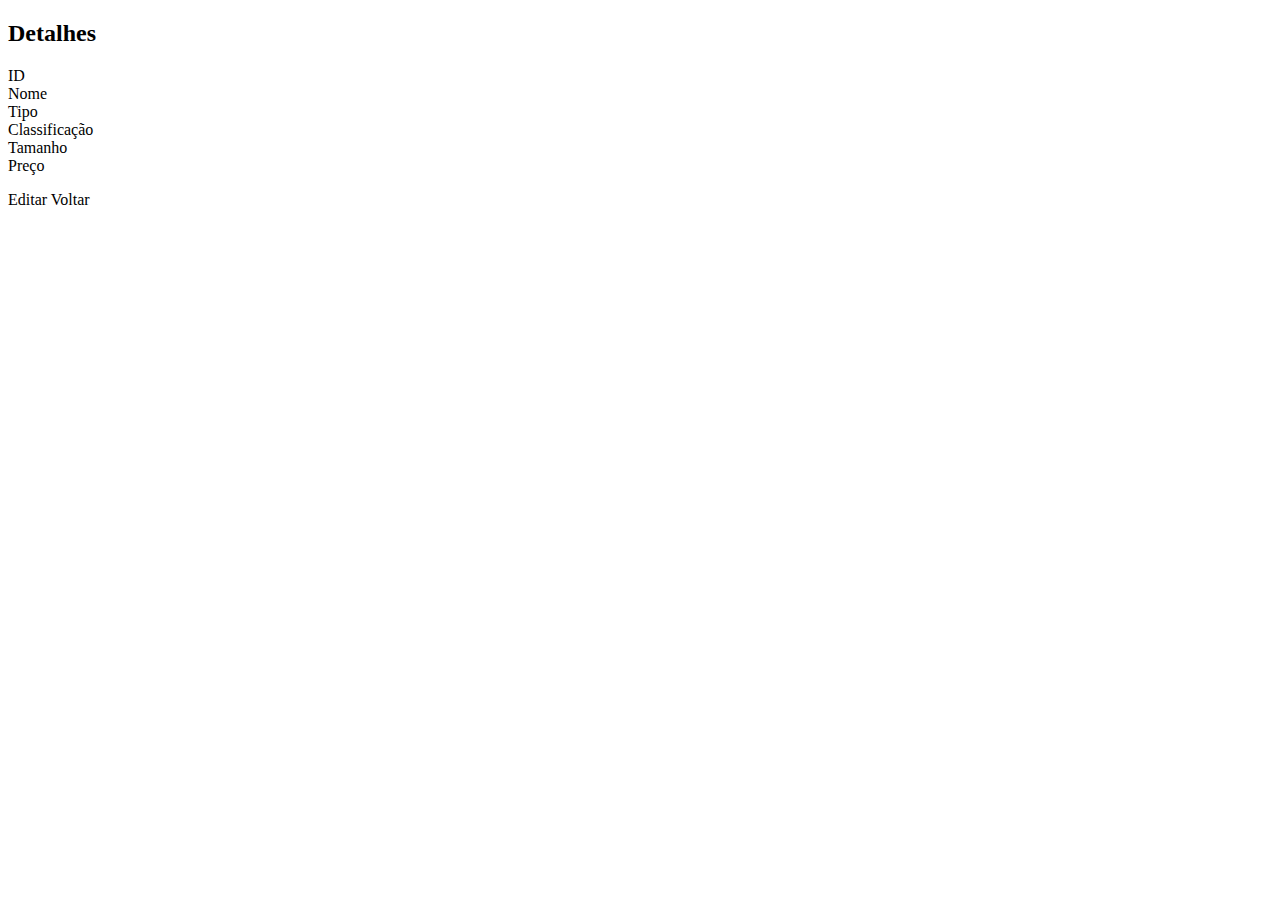
<file: src/main/resources/templates/brinquedos/details.html>
<!DOCTYPE html>
<html xmlns:th="http://www.thymeleaf.org" lang="pt-BR">
<head th:replace="fragments/layout :: mainHead('Detalhes do Brinquedo')"></head>

<body>

<div th:replace="fragments/layout :: mainHeader"></div>

<main class="container py-5">

    <div class="card-surface">
        <h2>Detalhes</h2>
        <dl class="row dl-row">
            <dt class="col-sm-3">ID</dt><dd class="col-sm-9" th:text="${brinquedo.id}"></dd>
            <dt class="col-sm-3">Nome</dt><dd class="col-sm-9" th:text="${brinquedo.nome}"></dd>
            <dt class="col-sm-3">Tipo</dt><dd class="col-sm-9" th:text="${brinquedo.tipo}"></dd>
            <dt class="col-sm-3">Classificação</dt><dd class="col-sm-9" th:text="${brinquedo.classificacao}"></dd>
            <dt class="col-sm-3">Tamanho</dt><dd class="col-sm-9" th:text="${brinquedo.tamanho}"></dd>
            <dt class="col-sm-3">Preço</dt><dd class="col-sm-9" th:text="${brinquedo.preco}"></dd>
        </dl>

        <a th:href="@{/brinquedos/web/{id}/edit(id=${brinquedo.id})}" class="btn btn-brand me-2">Editar</a>
        <a th:href="@{/brinquedos/web}" class="btn btn-outline-secondary">Voltar</a>
    </div>

</main>

<div th:replace="fragments/layout :: mainFooter"></div>
</body>

</html>
</file>
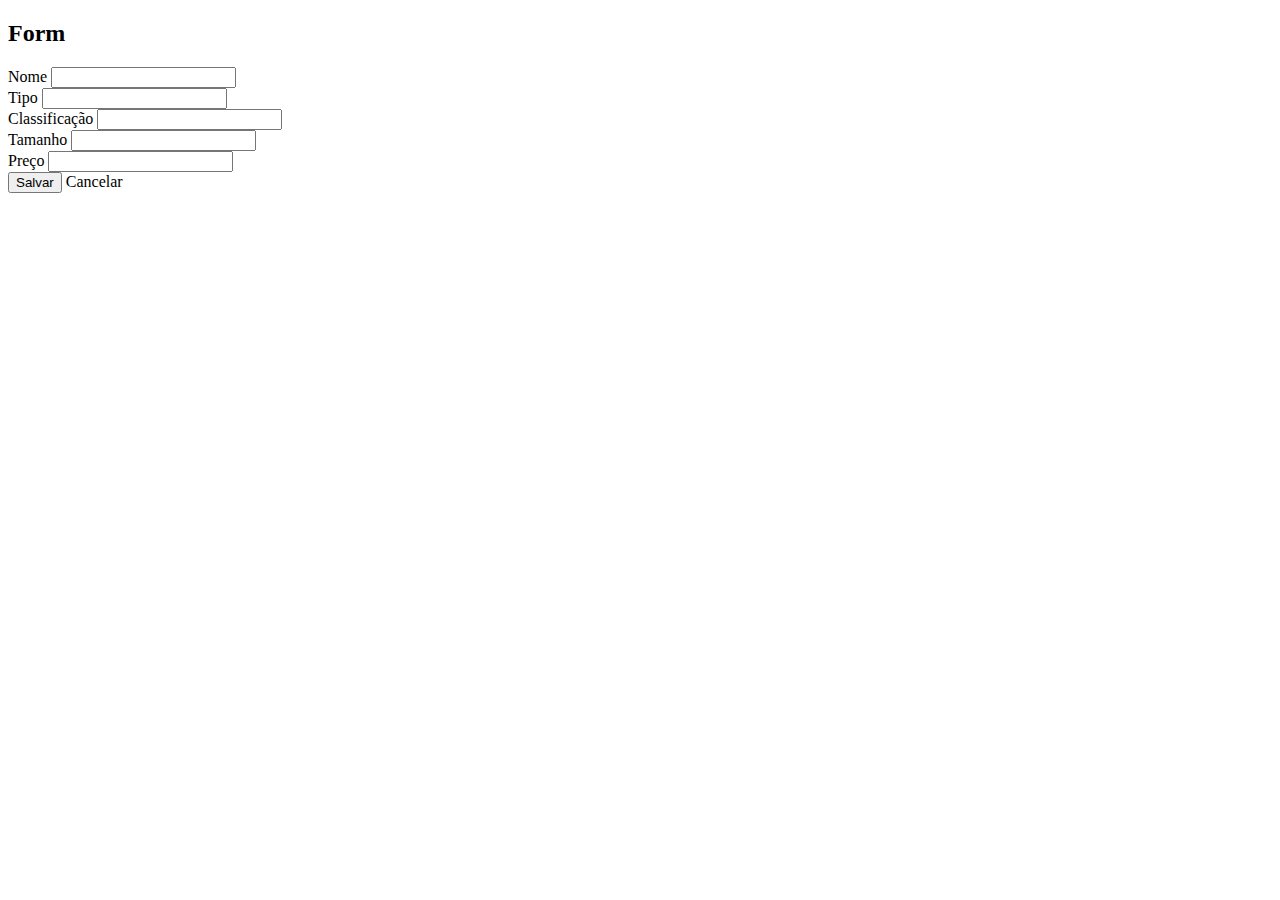
<file: src/main/resources/templates/brinquedos/form.html>
<!DOCTYPE html>
<html xmlns:th="http://www.thymeleaf.org" lang="pt-BR">
<head th:replace="fragments/layout :: mainHead(${brinquedo.id} != null ? 'Editar Brinquedo' : 'Novo Brinquedo')"></head>

<body>

<div th:replace="fragments/layout :: mainHeader"></div>

<main class="container py-5">

    <div class="card-surface">
        <h2 th:text="${brinquedo.id} != null ? 'Editar Brinquedo' : 'Novo Brinquedo'">Form</h2>
        <form th:action="${actionUrl}" th:object="${brinquedo}" method="post" class="mt-3">
            <div class="row g-3">
                <div class="col-md-6">
                    <label class="form-label">Nome</label>
                    <input class="form-control" th:field="*{nome}" />
                    <div class="text-danger" th:if="${#fields.hasErrors('nome')}" th:errors="*{nome}"></div>
                </div>

                <div class="col-md-6">
                    <label class="form-label">Tipo</label>
                    <input class="form-control" th:field="*{tipo}" />
                </div>

                <div class="col-md-4">
                    <label class="form-label">Classificação</label>
                    <input class="form-control" th:field="*{classificacao}" />
                </div>

                <div class="col-md-4">
                    <label class="form-label">Tamanho</label>
                    <input class="form-control" th:field="*{tamanho}" />
                </div>

                <div class="col-md-4">
                    <label class="form-label">Preço</label>
                    <input type="number" step="0.01" class="form-control" th:field="*{preco}" />
                </div>

                <div class="col-12 mt-3">
                    <button type="submit" class="btn btn-brand me-2">Salvar</button>
                    <a th:href="@{/brinquedos/web}" class="btn btn-outline-secondary">Cancelar</a>
                </div>
            </div>
        </form>
    </div>

</main>

<div th:replace="fragments/layout :: mainFooter"></div>
</body>

</html>
</file>
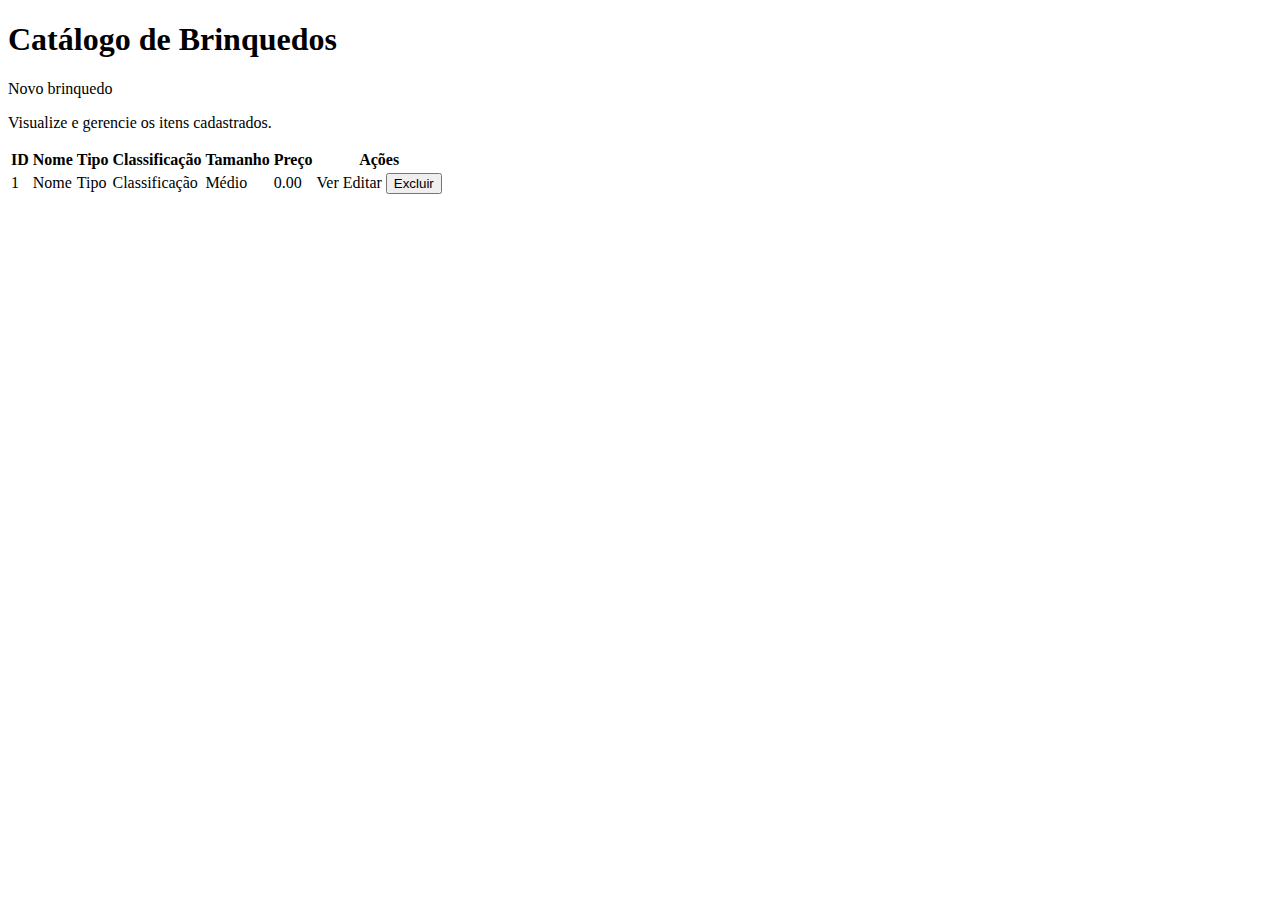
<file: src/main/resources/templates/brinquedos/list.html>
<!DOCTYPE html>
<html xmlns:th="http://www.thymeleaf.org" lang="pt-BR">
<head th:replace="fragments/layout :: mainHead('Lista de Brinquedos')"></head>

<body>

<div th:replace="fragments/layout :: mainHeader"></div>

<main class="container py-5">

    <div class="hero card-surface mb-4">
        <div class="d-flex justify-content-between align-items-center">
            <h1 class="mb-0">Catálogo de Brinquedos</h1>
            <a class="btn btn-brand" th:href="@{/brinquedos/web/new}">Novo brinquedo</a>
        </div>
        <p class="text-muted mt-2">Visualize e gerencie os itens cadastrados.</p>
    </div>

    <div class="card-surface">
        <div th:if="${success}" class="alert alert-success" th:text="${success}"></div>

        <div class="table-responsive">
            <table class="table align-middle">
                <thead>
                <tr>
                    <th>ID</th><th>Nome</th><th>Tipo</th><th>Classificação</th><th>Tamanho</th><th>Preço</th><th>Ações</th>
                </tr>
                </thead>
                <tbody>
                <tr th:each="b : ${brinquedos}">
                    <td th:text="${b.id}">1</td>
                    <td th:text="${b.nome}">Nome</td>
                    <td th:text="${b.tipo}">Tipo</td>
                    <td th:text="${b.classificacao}">Classificação</td>
                    <td th:text="${b.tamanho}">Médio</td>
                    <td th:text="${b.preco}">0.00</td>
                    <td>
                        <a class="btn btn-sm btn-outline-primary me-1" th:href="@{/brinquedos/web/{id}(id=${b.id})}">Ver</a>
                        <a class="btn btn-sm btn-outline-warning me-1" th:href="@{/brinquedos/web/{id}/edit(id=${b.id})}">Editar</a>
                        <form th:action="@{/brinquedos/{id}/delete(id=${b.id})}" method="post" style="display:inline">
                            <button class="btn btn-sm btn-outline-danger" type="submit" onclick="return confirm('Confirma exclusão?')">Excluir</button>
                        </form>
                    </td>
                </tr>
                </tbody>
            </table>
        </div>
    </div>

</main>

<div th:replace="fragments/layout :: mainFooter"></div>
</body>

</html>
</file>
